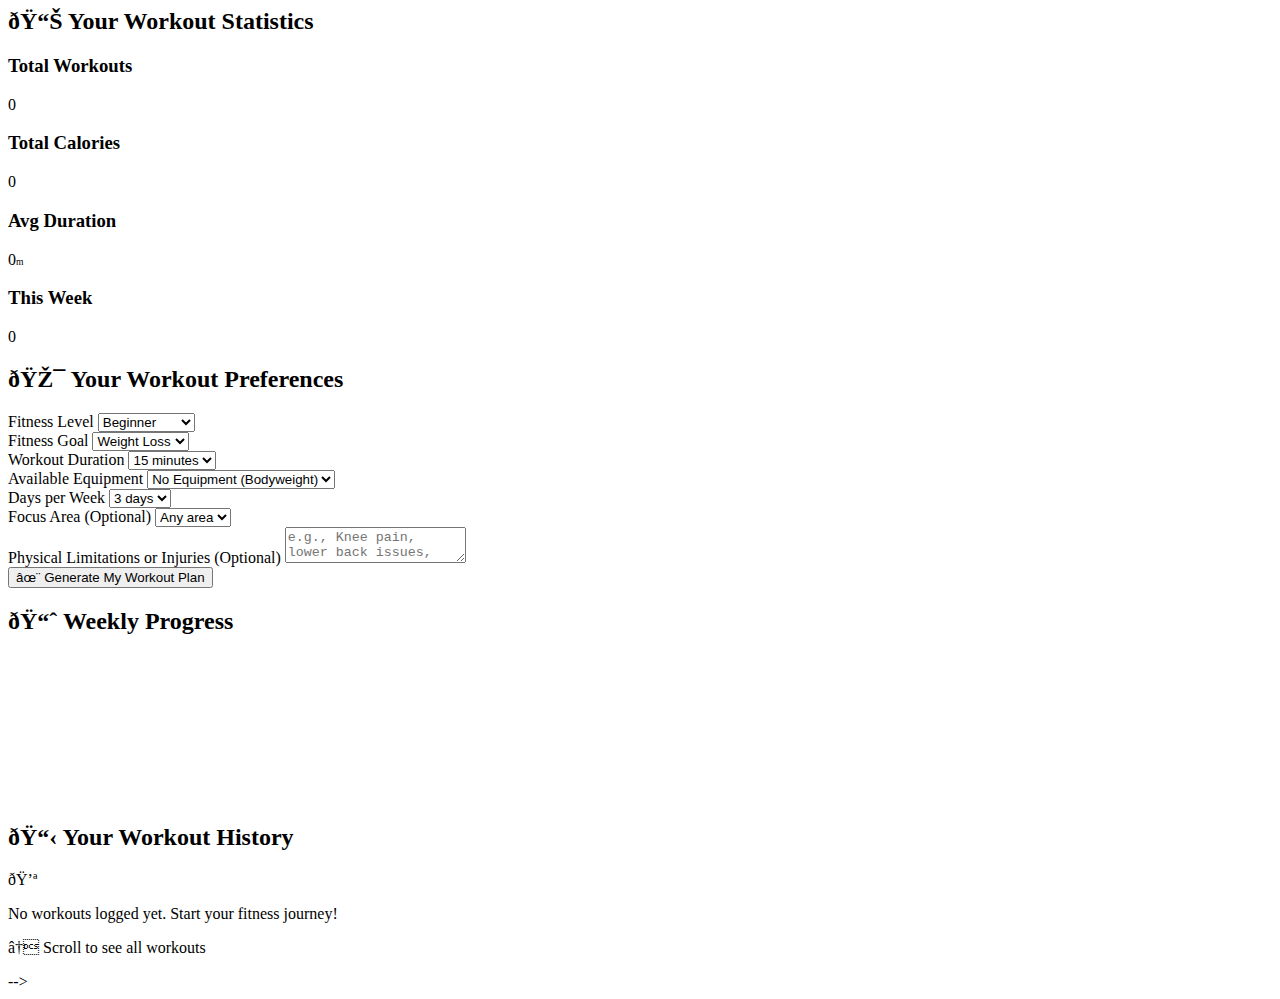
<file: app/static/workout.html>
<!-- <!DOCTYPE html>
<html lang="en">
<head>
    <meta charset="UTF-8">
    <meta name="viewport" content="width=device-width, initial-scale=1.0">
    <title>AI Workout Plan Generator - Unified Wellness</title>
    <link rel="stylesheet" href="/static/css/style.css">
    <script src="https://cdn.jsdelivr.net/npm/chart.js"></script>
    <style>
        body {
            background: linear-gradient(135deg, #667eea 0%, #764ba2 100%);
            min-height: 100vh;
        }

        .wp-page-wrapper {
            min-height: 100vh;
            padding: 2rem 0;
        }

        .wp-container {
            max-width: 1200px;
            margin: 0 auto;
            padding: 0 20px;
        }

        .wp-header {
            display: flex;
            justify-content: space-between;
            align-items: center;
            margin-bottom: 2rem;
            flex-wrap: wrap;
            gap: 1rem;
        }

        .wp-title {
            font-size: 2.5rem;
            color: white;
            display: flex;
            align-items: center;
            gap: 1rem;
            margin: 0;
        }

        .wp-icon {
            font-size: 2.5rem;
            animation: lift 2s infinite;
        }

        @keyframes lift {
            0%, 100% { transform: translateY(0); }
            50% { transform: translateY(-10px); }
        }

        .wp-nav-back {
            padding: 0.8rem 1.5rem;
            background: white;
            color: var(--primary-color);
            border: none;
            border-radius: 8px;
            cursor: pointer;
            font-weight: 600;
            font-size: 1rem;
            transition: all 0.3s;
            text-decoration: none;
            display: inline-block;
        }

        .wp-nav-back:hover {
            transform: translateY(-2px);
            box-shadow: 0 8px 16px rgba(0, 0, 0, 0.2);
        }

        .wp-main {
            background: white;
            border-radius: 20px;
            padding: 3rem;
            box-shadow: 0 20px 60px rgba(0, 0, 0, 0.2);
            margin-bottom: 2rem;
        }

        .wp-section {
            margin-bottom: 3rem;
            padding-bottom: 3rem;
            border-bottom: 2px solid var(--border);
        }

        .wp-section:last-child {
            border-bottom: none;
        }

        .wp-section-title {
            font-size: 1.3rem;
            color: var(--primary-color);
            margin-bottom: 1.5rem;
            margin-top: 0;
            display: flex;
            align-items: center;
            gap: 0.5rem;
            font-weight: 700;
        }

        .wp-stats-grid {
            display: grid;
            grid-template-columns: repeat(auto-fit, minmax(200px, 1fr));
            gap: 1.5rem;
            margin-bottom: 2rem;
        }

        .wp-stat-card {
            background: linear-gradient(135deg, var(--primary-color), var(--secondary-color));
            color: white;
            padding: 1.5rem;
            border-radius: 15px;
            text-align: center;
            box-shadow: 0 8px 16px rgba(99, 102, 241, 0.3);
        }

        .wp-stat-card h3 {
            font-size: 0.9rem;
            opacity: 0.9;
            margin-bottom: 0.5rem;
            margin-top: 0;
        }

        .wp-stat-card .value {
            font-size: 2.5rem;
            font-weight: 900;
            margin: 0;
        }

        .wp-preferences-form {
            background: white;
            border-radius: 15px;
            border: 2px solid var(--border);
            padding: 2rem;
        }

        .wp-form-row {
            display: grid;
            grid-template-columns: repeat(auto-fit, minmax(250px, 1fr));
            gap: 1.5rem;
            margin-bottom: 1.5rem;
        }

        .wp-form-group {
            display: flex;
            flex-direction: column;
        }

        .wp-form-group label {
            font-weight: 600;
            margin-bottom: 0.5rem;
            color: var(--dark);
        }

        .wp-form-group select,
        .wp-form-group textarea {
            padding: 0.8rem;
            border: 2px solid var(--border);
            border-radius: 8px;
            font-size: 1rem;
            transition: border-color 0.3s;
            font-family: inherit;
        }

        .wp-form-group select:focus,
        .wp-form-group textarea:focus {
            outline: none;
            border-color: var(--primary-color);
        }

        .wp-form-group textarea {
            resize: vertical;
            min-height: 100px;
        }

        .wp-btn {
            padding: 1rem 2.5rem;
            border: none;
            border-radius: 10px;
            font-weight: 600;
            cursor: pointer;
            font-size: 1rem;
            transition: all 0.3s;
            display: inline-flex;
            align-items: center;
            gap: 0.5rem;
        }

        .wp-btn-primary {
            background: var(--primary-color);
            color: white;
        }

        .wp-btn-primary:hover {
            background: #4f46e5;
            transform: translateY(-2px);
            box-shadow: 0 10px 20px rgba(99, 102, 241, 0.3);
        }

        .wp-plan-display {
            margin-top: 2rem;
        }

        .wp-plan-grid {
            display: grid;
            grid-template-columns: repeat(auto-fit, minmax(280px, 1fr));
            gap: 1.5rem;
        }

        .wp-exercise-card {
            background: var(--light);
            border-radius: 12px;
            padding: 1.5rem;
            border-left: 4px solid var(--primary-color);
            transition: all 0.3s;
        }

        .wp-exercise-card:hover {
            transform: translateY(-5px);
            box-shadow: 0 8px 16px rgba(0, 0, 0, 0.1);
        }

        .wp-exercise-name {
            font-size: 1.1rem;
            font-weight: 700;
            color: var(--dark);
            margin: 0 0 1rem 0;
        }

        .wp-exercise-detail {
            display: flex;
            justify-content: space-between;
            padding: 0.5rem 0;
            color: var(--gray);
            font-size: 0.9rem;
        }

        .wp-exercise-detail strong {
            color: var(--dark);
        }

        .wp-difficulty-badge {
            display: inline-block;
            padding: 0.4rem 0.8rem;
            border-radius: 6px;
            font-size: 0.75rem;
            font-weight: 600;
            margin-top: 1rem;
            color: white;
        }

        .wp-difficulty-badge.easy {
            background: var(--success-color);
        }

        .wp-difficulty-badge.medium {
            background: var(--warning-color);
        }

        .wp-difficulty-badge.hard {
            background: var(--danger-color);
        }

        .wp-empty-state {
            text-align: center;
            padding: 3rem 1rem;
            color: var(--gray);
        }

        .wp-empty-icon {
            font-size: 3rem;
            margin-bottom: 1rem;
        }

        .wp-history-list {
            max-height: 500px;
            overflow-y: auto;
            display: flex;
            flex-direction: column;
            gap: 1rem;
        }

        .wp-history-item {
            display: grid;
            grid-template-columns: 1fr auto auto;
            align-items: center;
            gap: 1rem;
            padding: 1rem;
            background: var(--light);
            border-radius: 10px;
            border-left: 4px solid var(--primary-color);
        }

        .wp-history-item-content {
            display: flex;
            flex-direction: column;
        }

        .wp-history-item-name {
            font-size: 1rem;
            font-weight: 700;
            color: var(--dark);
            margin: 0;
        }

        .wp-history-item-details {
            font-size: 0.85rem;
            color: var(--gray);
            margin: 0.3rem 0 0 0;
        }

        .wp-history-badge {
            display: inline-block;
            padding: 0.4rem 0.8rem;
            background: rgba(99, 102, 241, 0.1);
            color: var(--primary-color);
            border-radius: 6px;
            font-size: 0.8rem;
            font-weight: 600;
        }

        .wp-chart-container {
            position: relative;
            height: 300px;
            margin-bottom: 2rem;
        }

        .wp-scroll-hint {
            text-align: center;
            color: var(--gray);
            font-size: 0.85rem;
            margin-top: 0.5rem;
        }

        @media (max-width: 768px) {
            .wp-title {
                font-size: 1.8rem;
            }

            .wp-main {
                padding: 1.5rem;
            }

            .wp-form-row {
                grid-template-columns: 1fr;
            }

            .wp-plan-grid {
                grid-template-columns: 1fr;
            }

            .wp-history-item {
                grid-template-columns: 1fr;
            }
        }
    </style>
</head>
<body>
    <nav class="navbar">
        <div class="container">
            <div class="nav-brand">
                <h1>Unified Wellness</h1>
            </div>
            <div class="nav-links">
                <a href="/dashboard" class="">Dashboard</a>
                <a href="/products">Products</a>
                <a href="/blogs">Blogs</a>
                <a href="/profile">Profile</a>
                <span id="userNameNav"></span>
                <a href="#" onclick="logout()" class="btn-secondary">Logout</a>
            </div>
        </div>
    </nav>

    <div class="wp-page-wrapper">
        <div class="wp-container">
            <div class="wp-header">
                <h1 class="wp-title">
                    <span class="wp-icon">🏋️</span>
                    AI Workout Plan Generator
                </h1>
                <a href="/dashboard" class="wp-nav-back">← Back to Dashboard</a>
            </div>

            <div class="wp-main">
                <!-- Workout Statistics -->
                <div class="wp-section">
                    <h2 class="wp-section-title">📊 Your Workout Statistics</h2>
                    <div class="wp-stats-grid">
                        <div class="wp-stat-card">
                            <h3>Total Workouts</h3>
                            <div class="value" id="totalWorkouts">0</div>
                        </div>
                        <div class="wp-stat-card">
                            <h3>Total Calories</h3>
                            <div class="value" id="totalCaloriesBurned">0</div>
                        </div>
                        <div class="wp-stat-card">
                            <h3>Avg Duration</h3>
                            <div class="value" id="avgDuration">0<span style="font-size: 0.6em;">m</span></div>
                        </div>
                        <div class="wp-stat-card">
                            <h3>This Week</h3>
                            <div class="value" id="weeklyWorkouts">0</div>
                        </div>
                    </div>
                </div>

                <!-- Preferences Section -->
                <div class="wp-section">
                    <h2 class="wp-section-title">🎯 Your Workout Preferences</h2>
                    <div class="wp-preferences-form">
                        <div class="wp-form-row">
                            <div class="wp-form-group">
                                <label for="fitnessLevel">Fitness Level</label>
                                <select id="fitnessLevel">
                                    <option value="beginner">Beginner</option>
                                    <option value="intermediate">Intermediate</option>
                                    <option value="advanced">Advanced</option>
                                </select>
                            </div>
                            <div class="wp-form-group">
                                <label for="workoutGoal">Fitness Goal</label>
                                <select id="workoutGoal">
                                    <option value="weight-loss">Weight Loss</option>
                                    <option value="muscle-gain">Muscle Gain</option>
                                    <option value="endurance">Endurance</option>
                                    <option value="flexibility">Flexibility</option>
                                </select>
                            </div>
                            <div class="wp-form-group">
                                <label for="duration">Workout Duration</label>
                                <select id="duration">
                                    <option value="15">15 minutes</option>
                                    <option value="30">30 minutes</option>
                                    <option value="45">45 minutes</option>
                                    <option value="60">60 minutes</option>
                                </select>
                            </div>
                            <div class="wp-form-group">
                                <label for="equipment">Available Equipment</label>
                                <select id="equipment">
                                    <option value="none">No Equipment (Bodyweight)</option>
                                    <option value="dumbbells">Dumbbells</option>
                                    <option value="barbell">Barbell</option>
                                    <option value="full">Full Gym</option>
                                </select>
                            </div>
                        </div>
                        <div class="wp-form-row">
                            <div class="wp-form-group">
                                <label for="daysPerWeek">Days per Week</label>
                                <select id="daysPerWeek">
                                    <option value="3">3 days</option>
                                    <option value="4">4 days</option>
                                    <option value="5">5 days</option>
                                    <option value="6">6 days</option>
                                </select>
                            </div>
                            <div class="wp-form-group">
                                <label for="focusArea">Focus Area (Optional)</label>
                                <select id="focusArea">
                                    <option value="any">Any area</option>
                                    <option value="chest">Chest</option>
                                    <option value="back">Back</option>
                                    <option value="legs">Legs</option>
                                    <option value="core">Core</option>
                                </select>
                            </div>
                        </div>
                        <div class="wp-form-row">
                            <div class="wp-form-group" style="grid-column: 1 / -1;">
                                <label for="limitations">Physical Limitations or Injuries (Optional)</label>
                                <textarea id="limitations" placeholder="e.g., Knee pain, lower back issues, shoulder injury..."></textarea>
                            </div>
                        </div>
                        <button class="wp-btn wp-btn-primary" onclick="generatePlan()">
                            ✨ Generate My Workout Plan
                        </button>
                    </div>
                </div>

                <!-- Generated Plan -->
                <div class="wp-section" id="planSection" style="display: none;">
                    <h2 class="wp-section-title">💪 Your Personalized Workout Plan</h2>
                    <div class="wp-plan-display">
                        <div class="wp-plan-grid" id="planGrid"></div>
                    </div>
                </div>

                <!-- Weekly Progress Chart -->
                <div class="wp-section">
                    <h2 class="wp-section-title">📈 Weekly Progress</h2>
                    <div class="wp-chart-container">
                        <canvas id="workoutChart"></canvas>
                    </div>
                </div>

                <!-- Workout History -->
                <div class="wp-section">
                    <h2 class="wp-section-title">📋 Your Workout History</h2>
                    <div class="wp-history-list" id="historyList">
                        <div class="wp-empty-state">
                            <div class="wp-empty-icon">💪</div>
                            <p>No workouts logged yet. Start your fitness journey!</p>
                        </div>
                    </div>
                    <p class="wp-scroll-hint">← Scroll to see all workouts</p>
                </div>
            </div>
        </div>
    </div>

    <script>
        let workoutChart = null;
        let workoutLog = [];
        const userId = localStorage.getItem('user_id') || '1';

        // Sample AI plans based on preferences
        const aiPlans = {
            beginner: {
                'weight-loss': [
                    { name: 'Warm-up Jog', sets: '1', reps: '5 min', intensity: 'easy' },
                    { name: 'Jump Squats', sets: '3', reps: '12', intensity: 'medium' },
                    { name: 'Push-ups', sets: '3', reps: '8', intensity: 'easy' },
                    { name: 'Walking Lunges', sets: '3', reps: '10 each', intensity: 'medium' }
                ],
                'muscle-gain': [
                    { name: 'Bodyweight Squats', sets: '4', reps: '12-15', intensity: 'medium' },
                    { name: 'Push-ups', sets: '4', reps: '10', intensity: 'medium' },
                    { name: 'Plank Hold', sets: '3', reps: '30-45 sec', intensity: 'medium' },
                    { name: 'Dumbbell Rows', sets: '3', reps: '12', intensity: 'medium' }
                ],
                'endurance': [
                    { name: 'Steady Jog', sets: '1', reps: '20 min', intensity: 'easy' },
                    { name: 'Light Cycling', sets: '1', reps: '15 min', intensity: 'easy' },
                    { name: 'Cool Down Walk', sets: '1', reps: '5 min', intensity: 'easy' }
                ],
                'flexibility': [
                    { name: 'Hamstring Stretch', sets: '3', reps: '30 sec', intensity: 'easy' },
                    { name: 'Shoulder Rolls', sets: '2', reps: '15', intensity: 'easy' },
                    { name: 'Cat-Cow Stretch', sets: '2', reps: '10', intensity: 'easy' }
                ]
            },
            intermediate: {
                'weight-loss': [
                    { name: 'HIIT Intervals', sets: '8', reps: '30/30 sec', intensity: 'hard' },
                    { name: 'Burpees', sets: '3', reps: '12', intensity: 'hard' },
                    { name: 'Mountain Climbers', sets: '3', reps: '20', intensity: 'hard' }
                ],
                'muscle-gain': [
                    { name: 'Barbell Squats', sets: '4', reps: '8-10', intensity: 'hard' },
                    { name: 'Bench Press', sets: '4', reps: '8-10', intensity: 'hard' },
                    { name: 'Deadlifts', sets: '3', reps: '6-8', intensity: 'hard' }
                ],
                'endurance': [
                    { name: 'Long Run', sets: '1', reps: '30 min', intensity: 'medium' },
                    { name: 'Tempo Work', sets: '4', reps: '5 min', intensity: 'medium' }
                ],
                'flexibility': [
                    { name: 'Yoga Flow', sets: '1', reps: '30 min', intensity: 'easy' },
                    { name: 'Deep Stretching', sets: '1', reps: '15 min', intensity: 'easy' }
                ]
            },
            advanced: {
                'weight-loss': [
                    { name: 'Advanced HIIT', sets: '10', reps: '20/10 sec', intensity: 'hard' },
                    { name: 'Crossfit WOD', sets: '1', reps: 'Full', intensity: 'hard' }
                ],
                'muscle-gain': [
                    { name: 'Power Clean', sets: '5', reps: '3-5', intensity: 'hard' },
                    { name: 'Weighted Squats', sets: '5', reps: '6-8', intensity: 'hard' },
                    { name: 'Weighted Dips', sets: '4', reps: '8-10', intensity: 'hard' }
                ],
                'endurance': [
                    { name: 'Marathon Training', sets: '1', reps: '60 min', intensity: 'medium' },
                    { name: 'Speed Work', sets: '8', reps: '1 min', intensity: 'hard' }
                ],
                'flexibility': [
                    { name: 'Advanced Yoga', sets: '1', reps: '60 min', intensity: 'medium' },
                    { name: 'Mobility Work', sets: '1', reps: '30 min', intensity: 'easy' }
                ]
            }
        };

        function generatePlan() {
            const fitnessLevel = document.getElementById('fitnessLevel').value;
            const workoutGoal = document.getElementById('workoutGoal').value;

            const plan = aiPlans[fitnessLevel][workoutGoal];
            const planGrid = document.getElementById('planGrid');
            
            planGrid.innerHTML = plan.map((exercise, idx) => `
                <div class="wp-exercise-card">
                    <p class="wp-exercise-name">${idx + 1}. ${exercise.name}</p>
                    <div class="wp-exercise-detail">
                        <span><strong>Sets:</strong></span>
                        <span>${exercise.sets}</span>
                    </div>
                    <div class="wp-exercise-detail">
                        <span><strong>Reps:</strong></span>
                        <span>${exercise.reps}</span>
                    </div>
                    <div class="wp-exercise-detail">
                        <span><strong>Rest:</strong></span>
                        <span>60 sec</span>
                    </div>
                    <span class="wp-difficulty-badge ${exercise.intensity}">${exercise.intensity.toUpperCase()}</span>
                </div>
            `).join('');

            document.getElementById('planSection').style.display = 'block';
            document.getElementById('planSection').scrollIntoView({ behavior: 'smooth' });
        }

        function fetchWorkouts() {
            fetch('/api/workouts', {
                headers: { 'Authorization': `Bearer ${localStorage.getItem('token')}` }
            })
            .then(res => res.json())
            .then(data => {
                workoutLog = data;
                updateStats();
                updateChart();
                updateHistory();
            })
            .catch(err => console.error('Error:', err));
        }

        function updateStats() {
            if (workoutLog.length === 0) {
                document.getElementById('totalWorkouts').textContent = '0';
                document.getElementById('totalCaloriesBurned').textContent = '0';
                document.getElementById('avgDuration').textContent = '0m';
                document.getElementById('weeklyWorkouts').textContent = '0';
                return;
            }

            const totalCals = workoutLog.reduce((sum, w) => sum + w.calories_burned, 0);
            const avgDur = Math.round(workoutLog.reduce((sum, w) => sum + w.duration_min, 0) / workoutLog.length);
            const weekAgo = new Date(Date.now() - 7*24*60*60*1000);
            const weeklyCount = workoutLog.filter(w => new Date(w.date) > weekAgo).length;

            document.getElementById('totalWorkouts').textContent = workoutLog.length;
            document.getElementById('totalCaloriesBurned').textContent = Math.round(totalCals);
            document.getElementById('avgDuration').textContent = avgDur;
            document.getElementById('weeklyWorkouts').textContent = weeklyCount;
        }

        function updateChart() {
            if (!workoutChart) initChart();
            
            const last7Days = [];
            for (let i = 6; i >= 0; i--) {
                const date = new Date(Date.now() - i*24*60*60*1000);
                const dateStr = date.toLocaleDateString();
                const dayCals = workoutLog
                    .filter(w => new Date(w.date).toLocaleDateString() === dateStr)
                    .reduce((sum, w) => sum + w.calories_burned, 0);
                last7Days.push(dayCals);
            }

            workoutChart.data.labels = ['Mon', 'Tue', 'Wed', 'Thu', 'Fri', 'Sat', 'Sun'];
            workoutChart.data.datasets[0].data = last7Days;
            workoutChart.update();
        }

        function initChart() {
            const ctx = document.getElementById('workoutChart').getContext('2d');
            workoutChart = new Chart(ctx, {
                type: 'bar',
                data: {
                    labels: ['Mon', 'Tue', 'Wed', 'Thu', 'Fri', 'Sat', 'Sun'],
                    datasets: [{
                        label: 'Calories Burned',
                        data: [0, 0, 0, 0, 0, 0, 0],
                        backgroundColor: 'rgba(99, 102, 241, 0.8)',
                        borderColor: 'rgba(99, 102, 241, 1)',
                        borderWidth: 2,
                        borderRadius: 10
                    }]
                },
                options: {
                    responsive: true,
                    maintainAspectRatio: false,
                    plugins: {
                        legend: {
                            display: true,
                            labels: { font: { size: 12 }, color: '#6b7280' }
                        }
                    },
                    scales: {
                        y: {
                            grid: { color: 'rgba(0, 0, 0, 0.05)' },
                            ticks: { color: '#6b7280' }
                        },
                        x: {
                            grid: { display: false },
                            ticks: { color: '#6b7280' }
                        }
                    }
                }
            });
        }

        function updateHistory() {
            const historyList = document.getElementById('historyList');
            const items = workoutLog.slice().reverse();

            if (items.length === 0) {
                historyList.innerHTML = `
                    <div class="wp-empty-state">
                        <div class="wp-empty-icon">💪</div>
                        <p>No workouts logged yet. Start your fitness journey!</p>
                    </div>
                `;
                return;
            }

            historyList.innerHTML = items.map(w => `
                <div class="wp-history-item">
                    <div class="wp-history-item-content">
                        <p class="wp-history-item-name">${w.type.charAt(0).toUpperCase() + w.type.slice(1)}</p>
                        <p class="wp-history-item-details">${w.duration_min} minutes • ${new Date(w.date).toLocaleDateString()}</p>
                    </div>
                    <div style="display: flex; gap: 0.5rem;">
                        <span class="wp-history-badge">${w.duration_min}m</span>
                        <span class="wp-history-badge">${Math.round(w.calories_burned)} cal</span>
                    </div>
                </div>
            `).join('');
        }

        function logout() {
            localStorage.removeItem('token');
            localStorage.removeItem('user_id');
            window.location.href = '/login';
        }

        window.addEventListener('load', () => {
            initChart();
            fetchWorkouts();
        });
    </script>
</body>
</html> -->
</file>
